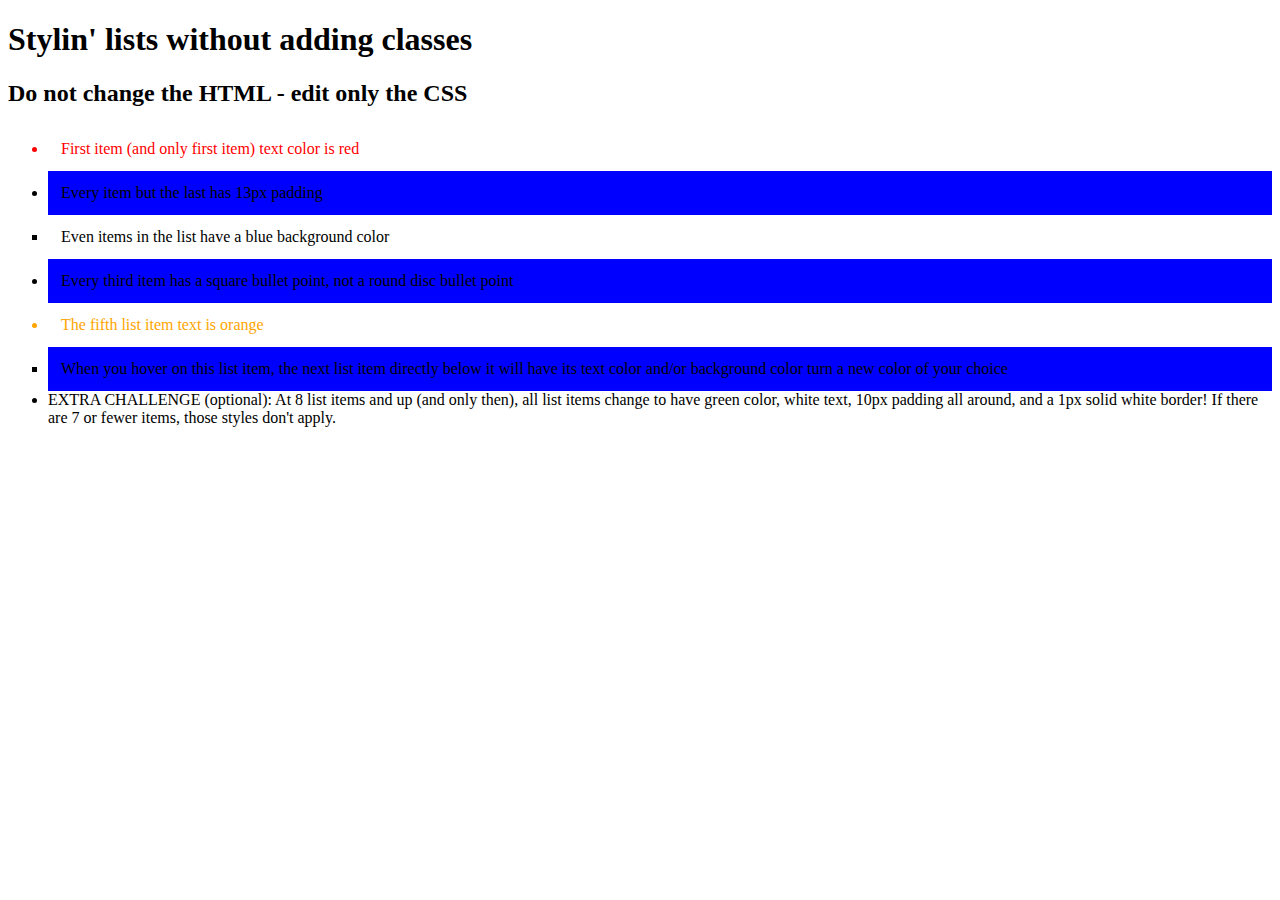
<file: index.html>
<!DOCTYPE html>
<html lang="en">
<head>
    <link rel="stylesheet" href="style.css">
    <meta charset="UTF-8">
    <meta http-equiv="X-UA-Compatible" content="IE=edge">
    <meta name="viewport" content="width=device-width, initial-scale=1.0">
    <title>Document</title>
</head>
<body>
    <div class="container">
        <h1>  Stylin' lists without adding classes</h1>
        <h2>Do not change the HTML - edit only the CSS</h2>
        <ul class="silly-list">
            <li>First item (and only first item) text color is red</li>
            <li>Every item but the last has 13px padding</li>
            <li>Even items in the list have a blue background color</li>
            <li>Every third item has a square bullet point, not a round disc bullet point</li>
            <li>The fifth list item text is orange</li>
            <li>When you hover on this list item, the next list item directly below it will have its text
                color and/or background color turn a new color of your choice</li>
            <li>EXTRA CHALLENGE (optional): At 8 list items and up (and only then), all list items
                change to have green color, white text, 10px padding all around, and a 1px solid white
                border! If there are 7 or fewer items, those styles don't apply.</li>
                <!-- Uncomment this list item to have 8 items-->
            <!-- <li>List item 8 here, when this list item is uncommented, write the CSS that will
            standardize the whole thing to blue and white</li> -->
        </ul>
    </div>
</body>
</html>
</file>
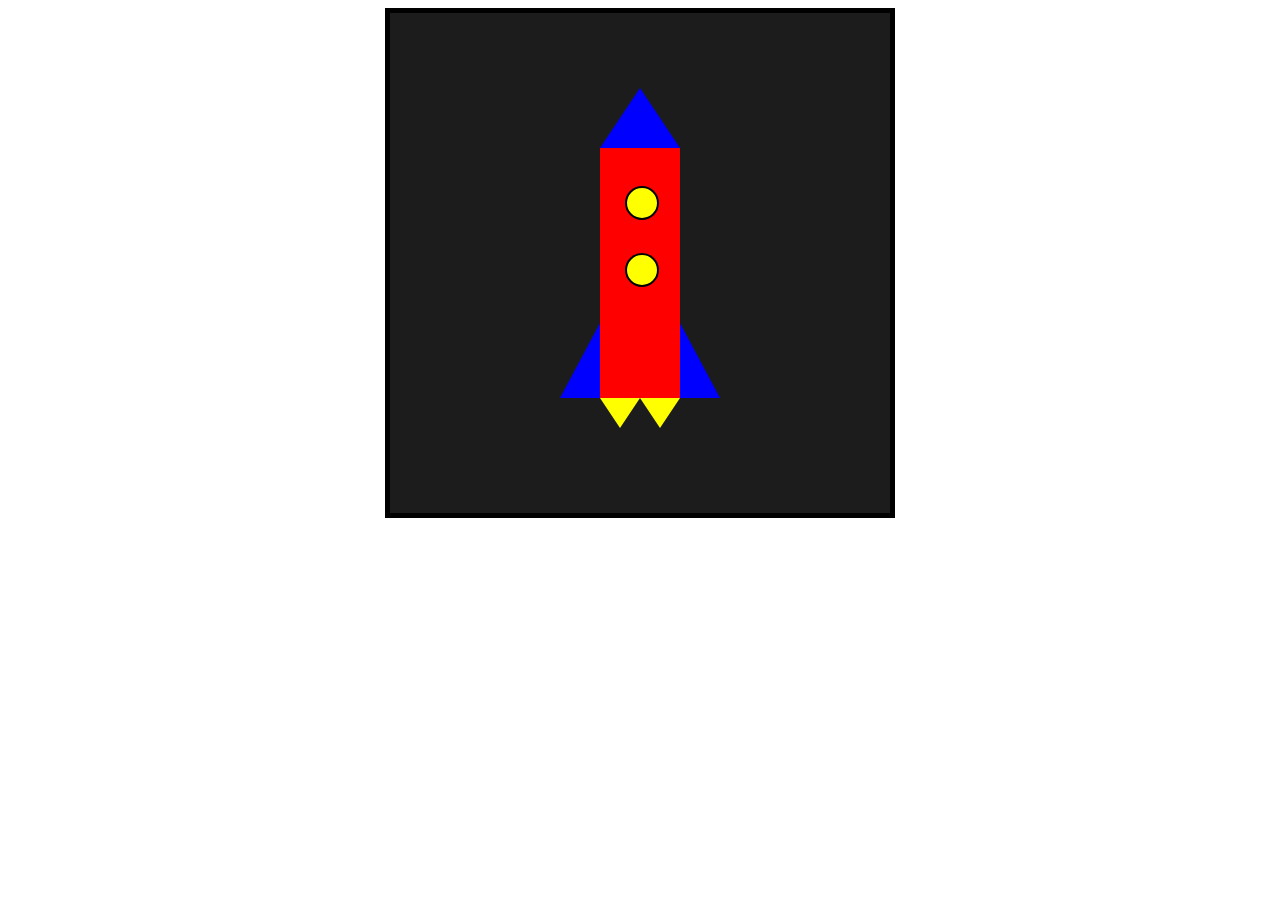
<file: rocket.html>
<!DOCTYPE html>
<html lang="en">
<head>
    <link rel="stylesheet" href="rocket.css">
    <meta charset="UTF-8">
    <meta http-equiv="X-UA-Compatible" content="IE=edge">
    <meta name="viewport" content="width=device-width, initial-scale=1.0">
    <title>Document</title>
</head>
<body>
    <div class="frame">
        <div class="rocket-head"></div>
        <div class="rocket-body">
            <div class="windows rocket-first-window"></div>
            <div class="windows rocket-second-window"></div>
        </div>
        <div class="rocket-fins"></div>
        <div class="rocket-flames rocket-left-flame"></div>
        <div class="rocket-flames rocket-right-flame"></div>
    </div>
    
</body>
</html>
</file>
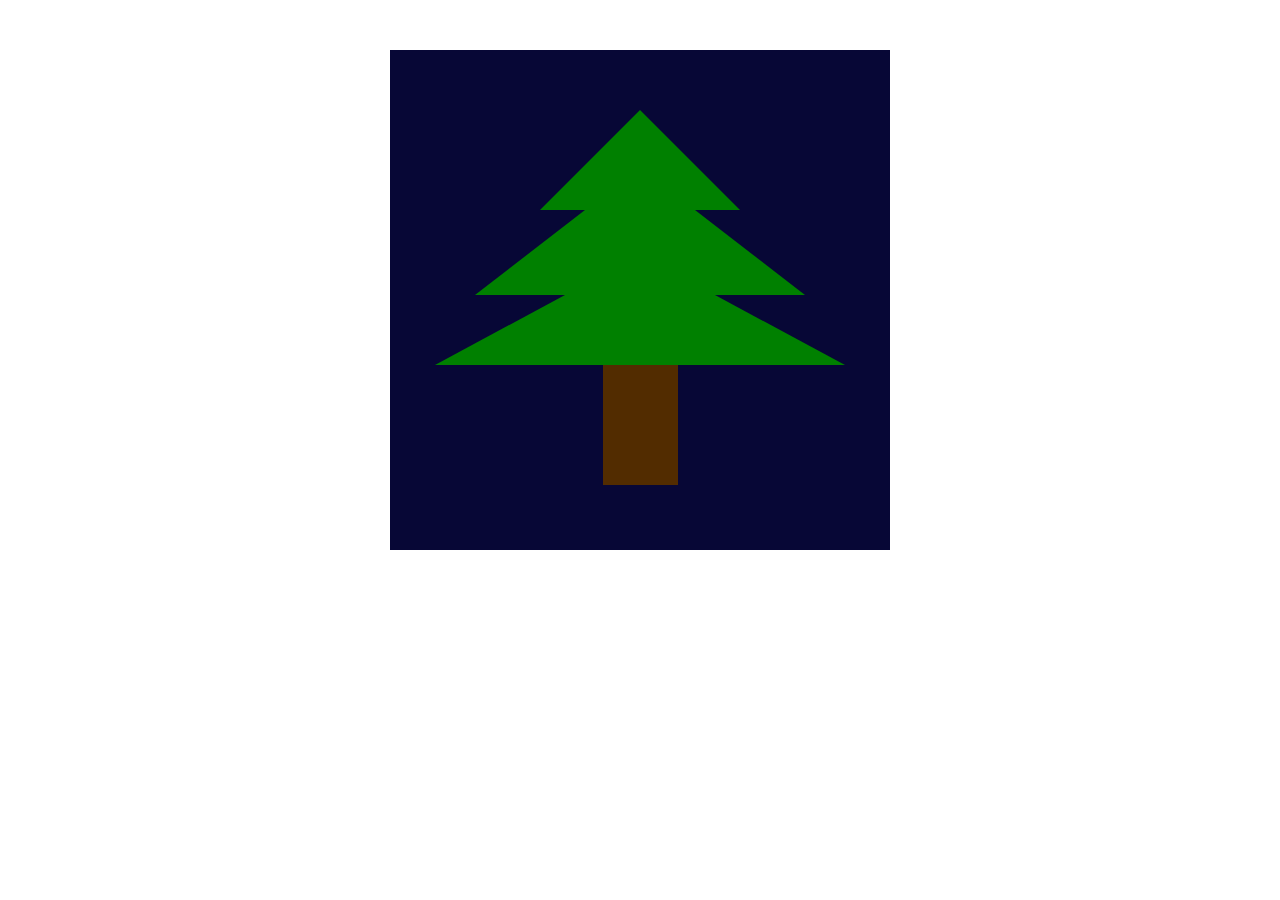
<file: tree.html>
<!DOCTYPE html>
<html lang="en">
    <head>
        <title>
            Exercise 3 tree
        </title>
        <link rel="stylesheet" href="tree.css">
    </head>
    <body>
        <div class="container">
            <div class="tree">
            <div class="tree-triangle1"></div>
            <div class="tree-triangle2"></div>
            <div class="tree-triangle3"></div>
            <div class="tree-square"></div>
            </div>
        </div>
    </body>
</html>
</file>
<file: style.css>
/* Number 1 */
li:first-child{                             
    color: red;
}
/* Number 3 */
li:nth-child(even){                         
    background-color: blue;
}
/* Number 5 */
li:nth-child(5){                            
    color: orange;
}
/* number 7 */
li:first-child:nth-last-child(n+8),
li:first-child:nth-last-child(n+8) ~ li { 
    color: white;
    background-color: green;
    padding: 10px;
    border: 1px solid white;
}
/* Number 8 */
li:first-child:nth-last-child(8),
li:first-child:nth-last-child(8) ~ li {                   
    color: white;
    background-color: blue;
}
li:not(:last-child) {
    padding: 13px;
}

li:nth-child(3n) {
    list-style-type: square;
}

li:nth-last-child(2):hover + li{
    background-color: blue;
    color: white;
}
</file>
<file: rocket.css>
.frame {
    width: 500px;
    height: 500px;
    border: 5px solid black;
    margin: auto;
    position: relative;
    background-color: rgb(28, 28, 28);
    z-index: -2;
}

.rocket-head {
    width: 0; 
    height: 0; 
    border-left: 40px solid transparent;
    border-right: 40px solid transparent;
    border-bottom: 60px solid blue;
    position: absolute;
    top: calc(15%);
    left: calc(50% - 40px);
}

.rocket-body {
    width: 80px;
    height: 250px;
    background-color: red;
    position: absolute;
    top: calc(15% + 60px);
    left: calc(50% - 40px);
}

.windows{
    position: absolute;
    width: 30px;
    height: 30px;
    border-radius: 50%;
    background-color: yellow;
    left: calc(50% - 15px);
    border: 2px solid black;
}

.rocket-first-window{
    top: calc(15%);
}

.rocket-second-window{
    top: calc(30% + 30px);
}

.rocket-fins{
    width: 0; 
    height: 0; 
    border-left: 80px solid transparent;
    border-right: 80px solid transparent;
    border-bottom: 150px solid blue;
    position: absolute;
    top: calc(15% + 160px);
    left: calc(50% - 80px);
    z-index: -1;
}

.rocket-flames {
    width: 0; 
    height: 0; 
    border-left: 20px solid transparent;
    border-right: 20px solid transparent;
    border-top: 30px solid yellow;
    position: absolute;
    top: calc(15% + 310px);
}

.rocket-left-flame {
    left: calc(50% - 40px);
}

.rocket-right-flame {
    left: calc(50%);
}
</file>
<file: tree.css>
.container {
    margin: auto;
    width: 500px;
    height: 500px;
    margin-top: 50px;
    background: rgb(7, 7, 54);
  }
  .tree-triangle1 {
    padding-top: 60px;
    margin: auto;
    width: 0;
    height: 0;
    border: 100px solid transparent;
    border-top: 0;
    border-bottom: 100px solid green;
  }
  .tree-triangle2 {
    margin: auto;
    width: 22%;
    height: 0;
    border: 110px solid transparent;
    border-top: 0;
    border-bottom: 85px solid green;
  }
  .tree-triangle3 {
    margin: auto;
    width: 30%;
    height: 0;
    border: 130px solid transparent;
    border-top: 0;
    border-bottom: 70px solid green;
  }
  .tree-square{
    margin: auto;
    width: 15%;
    height: 0;
    border-top: 0;
    border-bottom: 120px solid rgb(82, 44, 0);
  }
</file>
